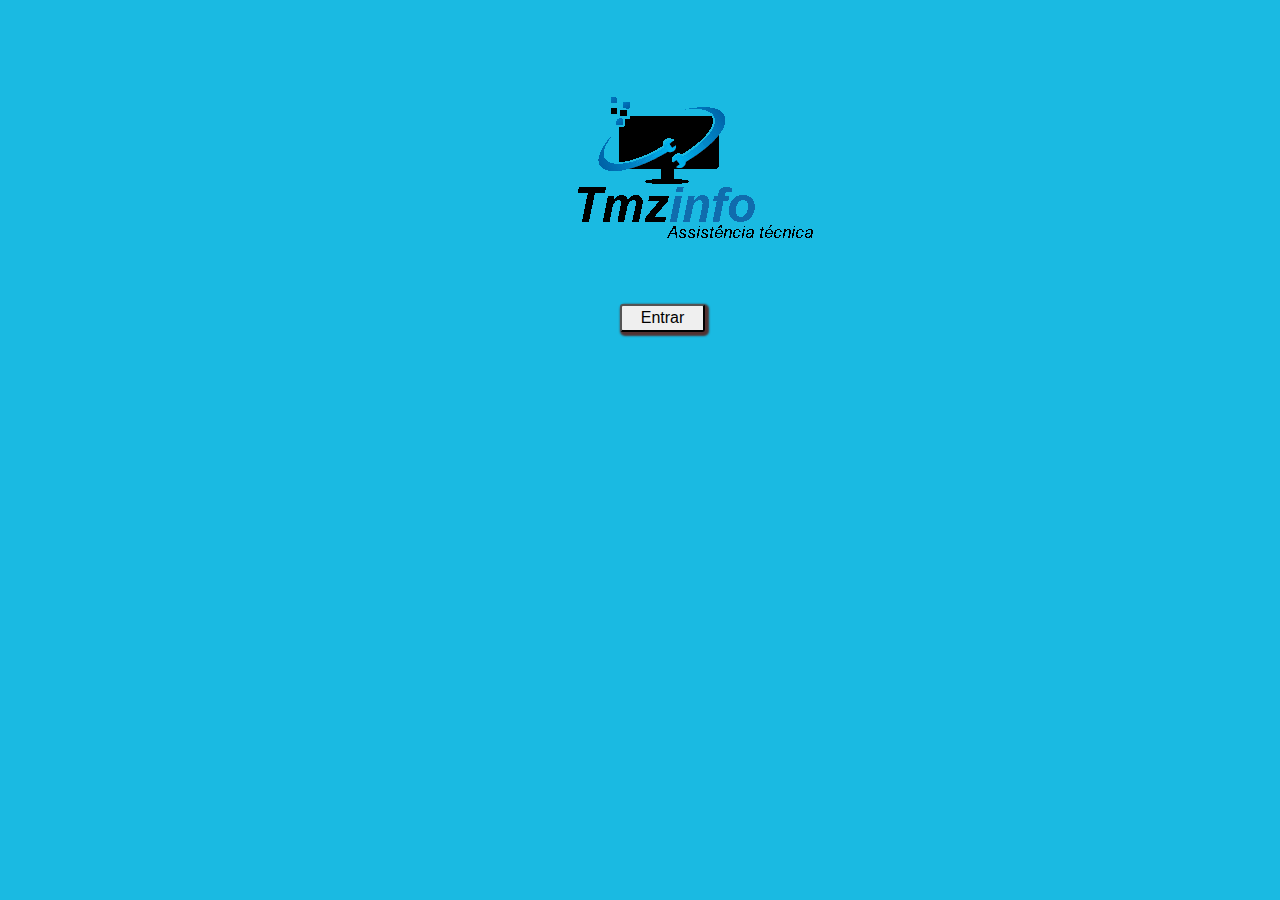
<file: Index.html>
<!DOCTYPE html>
<html lang="Pt br">
<head>
    <meta charset="UTF-8">
    <meta http-equiv="X-UA-Compatible" content="IE=edge">
    <meta name="viewport" content="width=device-width, initial-scale=1.0">
    <link rel="stylesheet" a href="./Conect/css/inicio.css">
    <title>Ordem de Serviço</title>
</head>
<body>
    <section class="meio">
     <img src="./Conect/img/logo1.png">
   
    </section>
    <a href="./Conect/OrdemDeServiço.html"> <button>Entrar  </button></a>
</body>
</html>
</file>
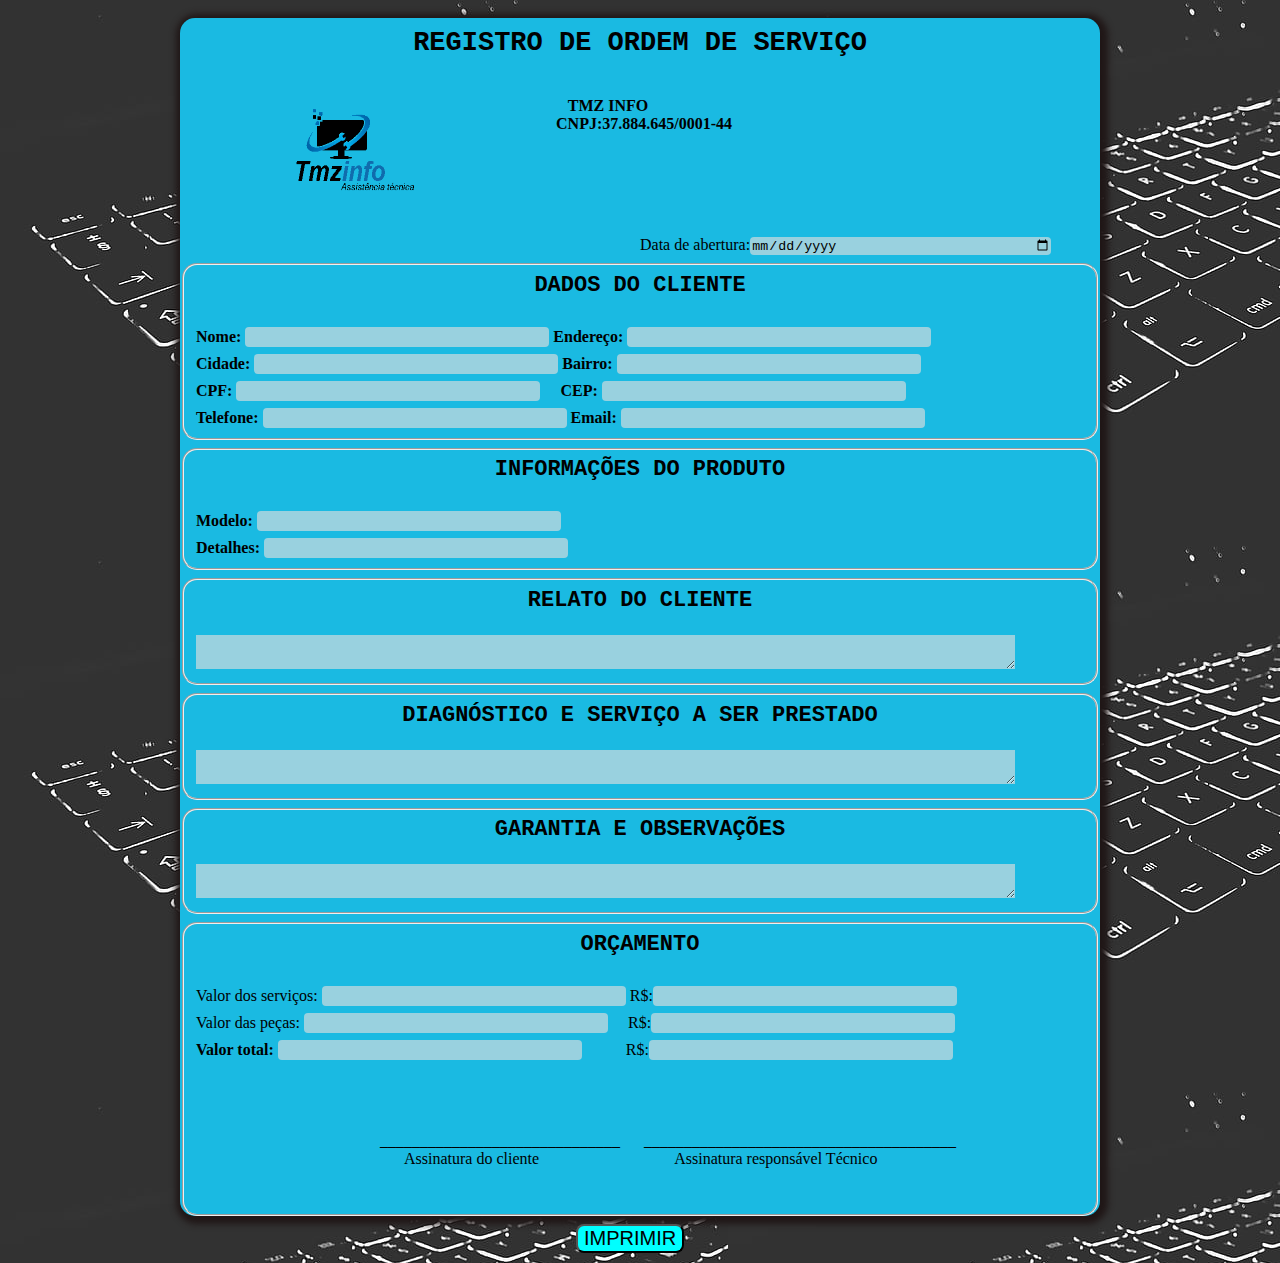
<file: Conect/OrdemDeServiço.html>
<!DOCTYPE html>
<html lang="pt br">
<head>
    <meta charset="UTF-8">
    <meta http-equiv="X-UA-Compatible" content="IE=edge">
    <meta name="viewport" content="width=device-width, initial-scale=1.0">
    <link rel="stylesheet" href="./css/print.css">
    <link rel="stylesheet" href="./css/estilo.css">
    <title >Conectados</title>
</head>
<body>
    <section class="corpo " no-print>
    <h1> REGISTRO DE ORDEM DE SERVIÇO</h1>
   <img src="./img/logo.png" width="330px" height="150px"> 
                                                     
   <h4>&nbsp;&nbsp; TMZ INFO <br>CNPJ:37.884.645/0001-44 </h4>
   
   <label class="data1">Data de abertura:</label><input type="date" class="data">
   

<form action="">

    <fieldset>
       <h3>DADOS DO CLIENTE</h3>

   <label><b> Nome:</b></label>                    
     <input type="text" required >   
   <label><b>Endereço:</b> </label>
     <input type="text" required><br>
   <label><b>Cidade:</b></label>
     <input type="text" required>
     <label> <b>Bairro:</b></label>
   <input type="tel" required><br>
       
   <label><b>CPF:</b></label>
      <input type="tel" required>

      <label> &nbsp;&nbsp;&nbsp; <b>CEP:</b></label>                    
      <input type="text" required><br>
      <label>  <b>Telefone:</b></label>                    
      <input type="text" required>

      <label><b>Email:</b> </label>                    
      <input type="email" required><br>


    </fieldset>
  
    <fieldset>
        <h3>INFORMAÇÕES DO PRODUTO</h3>
        <label><b>Modelo:</b></label>
        <input type="text" required><br>
        <label><b>Detalhes:</b></label>
        <input type="text"required>
    </fieldset>
    <fieldset>
        <h3>RELATO DO CLIENTE</h3>
        <textarea cols="100" ></textarea>
    </fieldset>
    <fieldset>
        <h3>DIAGNÓSTICO E SERVIÇO A SER PRESTADO</h3>
        <textarea cols="100" ></textarea>
    </fieldset>
    <fieldset>
        <h3>GARANTIA E OBSERVAÇÕES</h3>
        <textarea cols="100" ></textarea>
    </fieldset>
    <fieldset>
        <h3>ORÇAMENTO</h3>

        <label>Valor dos serviços:</label>  
        <input type="text" required>  <label>R$:</label><input type="tel "required><br>
        <label>Valor das peças:</label>
        <input type="text" required>&nbsp;&nbsp;&nbsp;&nbsp; <label>R$:</label><input type="tel "required><br>
        <label><b>Valor total:</b></label>
        <input type="text" required> &nbsp;&nbsp;&nbsp;&nbsp;&nbsp;&nbsp;&nbsp;&nbsp;&nbsp;&nbsp;<label>R$:</label><input type="tel "required><br>

           <br><br><br><br>

           &nbsp;&nbsp;&nbsp;&nbsp; &nbsp;&nbsp;&nbsp;&nbsp;&nbsp;&nbsp;&nbsp;&nbsp;&nbsp;&nbsp;&nbsp;&nbsp;&nbsp;&nbsp;&nbsp;&nbsp;&nbsp;&nbsp;&nbsp;&nbsp;&nbsp;&nbsp;&nbsp;&nbsp;&nbsp;&nbsp;&nbsp;&nbsp;&nbsp;&nbsp;&nbsp;&nbsp; &nbsp; &nbsp;&nbsp;&nbsp;&nbsp;&nbsp; ______________________________      &nbsp; &nbsp;&nbsp;  _______________________________________ <br>
           &nbsp;  &nbsp;&nbsp; &nbsp; &nbsp;&nbsp;&nbsp;&nbsp;&nbsp;&nbsp;&nbsp;&nbsp;&nbsp;&nbsp;&nbsp;&nbsp;&nbsp;&nbsp;&nbsp;&nbsp;&nbsp;&nbsp;&nbsp;&nbsp;&nbsp;&nbsp;&nbsp;&nbsp;&nbsp;&nbsp; &nbsp;&nbsp;&nbsp;&nbsp;&nbsp;&nbsp; &nbsp;&nbsp;&nbsp;&nbsp;&nbsp;&nbsp;&nbsp;&nbsp;&nbsp;&nbsp;&nbsp;Assinatura do cliente &nbsp;&nbsp;&nbsp;&nbsp;&nbsp;&nbsp;&nbsp;&nbsp;&nbsp;&nbsp;&nbsp;&nbsp;&nbsp;&nbsp;&nbsp;&nbsp;&nbsp;&nbsp;&nbsp;&nbsp;&nbsp;
            &nbsp;&nbsp;&nbsp;&nbsp;&nbsp;&nbsp;&nbsp;&nbsp;&nbsp;&nbsp; Assinatura responsável Técnico <br><br><br>
    </fieldset>

</form>



</section>


    <button class="no-print" onclick="window.print()">IMPRIMIR</button>



</body>
</html>
</file>
<file: Conect/css/inicio.css>
@charset "UTF-8";

body{

    margin:0 ;
    padding: 0;
    background-color:#1abae2;
    
}

.meio{
    margin-top: 10px;
    background-color: #1abae2;
    margin:auto;
    padding: auto;
}
img{
    margin-top: 40px;
    margin-left:345px;
}
button{
    font-size: 16px;
    width: 85px;
    height: 28px;
    margin-left: 620px;
    box-shadow: 2px 2px 2px 2px rgb(82, 49, 49);
    border-radius: 3px;

}
button:hover {
    background-color: rgb(3, 43, 70);
    color: rgb(247, 247, 235);
}
</file>
<file: Conect/css/print.css>
.only-print{
    display: none;
}



@media print{



 .no-print{
     display: none;  /* Aqui faz desaparecer*/
 }

 .only-print{
     display: block; /*Aqui faz aparecer*/
 }
}
</file>
<file: Conect/css/estilo.css>
@charset "UTF-8";

Body{
    margin: 0;
    padding: 0;
  background-image: url('../img/fundo.jpg');
}

.corpo{
   background-color: #1abae2;
    width: 920px;
    margin: auto;
    border-radius: 15px;
    box-shadow: 2px 2px 6px 6px #201717;
}

h4{
    float: right;
    margin-right: 40%;
    font-family: 'Arial Narrow', Arial,;
}
.data1{
    margin-left: 50%;
}

fieldset{

    border-radius: 15px;
    margin-top: 8px;
    margin-bottom: 8px;
}

h1{
    font-size: 27px;
    text-align: center;
    font-family: 'Courier New', Courier, monospace;
    font: bold;
   padding-top: 10px;
}
h3{
    font-size: 22px;
    text-align: center;
    margin-top: 2px;
    font-family: 'Courier New', Courier, monospace;
}
section input{
    border: none;
    margin-top:  7px;
   width: 300px;
   background-color: #99d1df;
   border-radius: 4px;
  height: 18px;

}

textarea{
    border: rgb(219, 213, 213);
    background-color: #99d1df;
}
button{
    background-color: aqua;
   
    margin-right: 10px;
    margin-bottom: 10px;
    margin-left:45%;
    font-size: 20px;
    border-radius: 8px;
}
button:hover {
    background-color: rgb(24, 22, 22);
    color: aliceblue;
}
</file>
